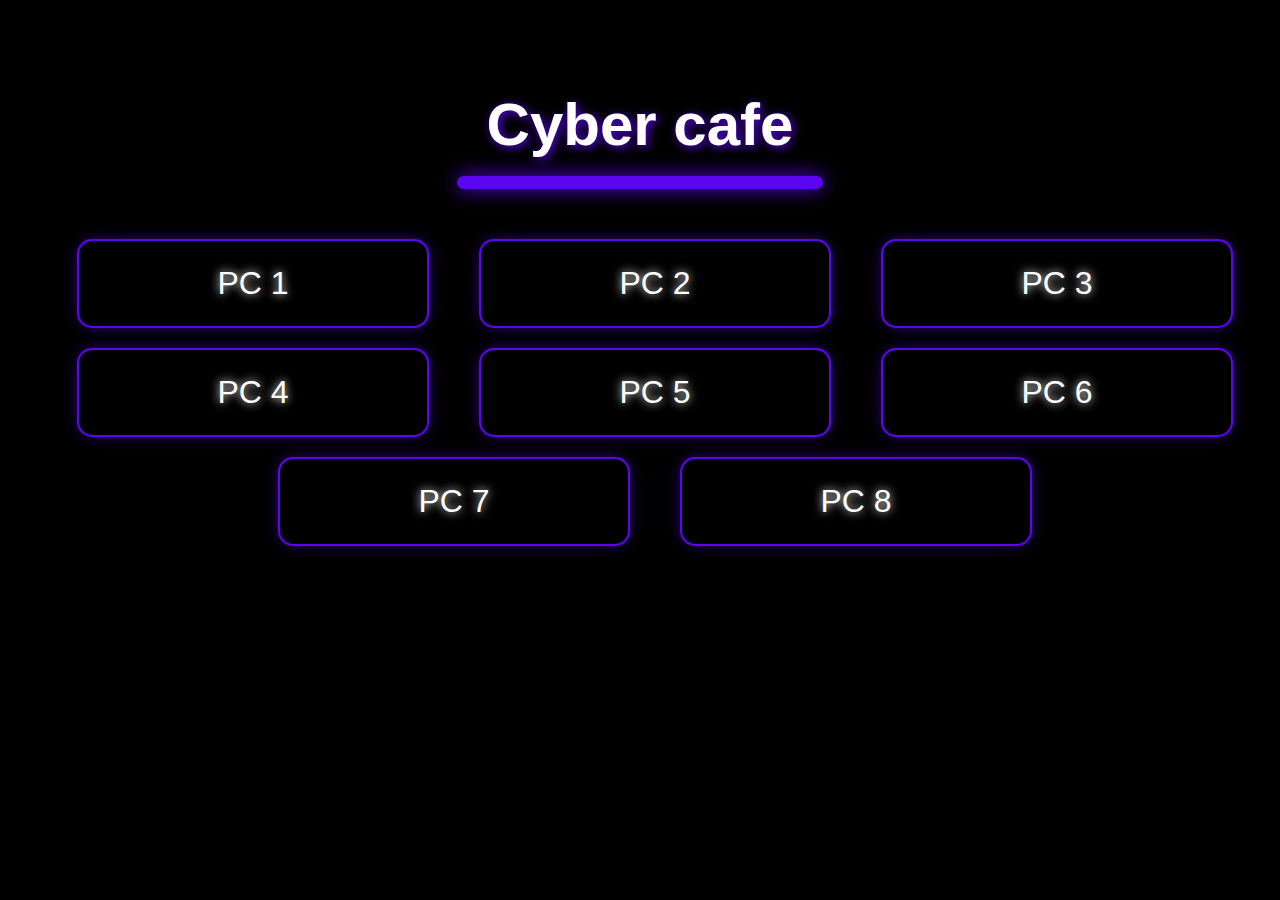
<file: Mon DashBoard/index.html>
<!DOCTYPE html>
<html lang="en">
<head>
    <meta charset="UTF-8">
    <meta name="viewport" content="width=device-width, initial-scale=1.0">
    <title>cyber cafe</title>
    <link rel="stylesheet" href="style.css">
    <script src="index.js" type="module" defer></script>
</head>
<body>
    <h1>Cyber cafe</h1>
    
    <div class="content">
        <div class="pc" id="1">PC 1</div>
        <div class="pc" id="2">PC 2</div>
        <div class="pc" id="3">PC 3</div>
        <div class="pc" id="4">PC 4</div>
        <div class="pc" id="5">PC 5</div>
        <div class="pc" id="6">PC 6</div>
        <div class="pc" id="7">PC 7</div>
        <div class="pc" id="8">PC 8</div>
    </div>
    
</body>
</html>
</file>
<file: Mon DashBoard/style.css>
.pc, .return {
    user-select: none;
}

body {
    font-family: Arial, sans-serif;
    background-color: #000001;
    margin: 0;
    padding: 20px;
    color: #ffffff;
    display: flex;
    flex-direction: column;
    align-items: center;
}
h1 {
    color: #FFF;
    text-shadow: 2px 2px 10px #5c05f1;
    padding: 30px;
    font-size: 60px;
    border-radius: 20px;
    position: relative;
}
h1::after {
    content: '';
    position: absolute;
    bottom: 0;
    left: 0;
    width: 100%;
    height: 10%;
    background-color: #5c05f1;
    border-radius: 20px;
    box-shadow: 0 0 20px #5c05f1;
    animation: glow 2s infinite alternate;
}
@keyframes glow {
    from {
        box-shadow: 0 0 10px #5c05f1;
    }
    to {
        box-shadow: 0 0 30px #5c05f1;
    }
}
.content{
    display: flex;
    flex-wrap: wrap;
    justify-content: center;
}
.pc {
    margin: 10px;
    margin-left: 40px;
    padding: 1.5rem;
    border: 2px solid #5c05f1;
    width: 300px;
    border-radius: 15px;
    height: auto;
    text-align: center;
    cursor: pointer;
    font-size: 2rem;
    text-shadow: #FFF 0px 0px 10px;
    position: relative;
    overflow: visible;
}
.pc::before {
    content: "";
    position: absolute;
    inset: 0;
    border-radius: inherit;
    box-shadow: 0 0 15px #5c05f1;
    opacity: 0.6;
    z-index: -1;
    transition: opacity .3s ease, transform .3s ease;
    
}

.pc:hover::before {
    opacity: 1;
    transform: scale(1.1);
}


.pccontent {
    padding-top: 10px;
    padding-right: 10px;
    display: grid;
    grid-template-columns: 1fr 1fr 1fr;
    grid-template-rows: 1fr 1fr;
    width: 80%;
    height: 60%;
    border: none;
    margin: auto;

}
.pccontent > div  {
    margin: 20px;
    padding-right: 10px;
    border: 2px solid #5c05f1;
    border-radius: 10px;
    text-align: center;
    font-size: large;
    text-shadow: #FFF 0px 0px 5px;
   
}
.termo {
    grid-column: 3;
    grid-row-start: 1;
    grid-row-end: 3;
}

.pc_id {
    
    grid-column: 1 / span 2;
    grid-row-start: 1;
    grid-row-end: 3;
}
.thermometer-container {
    width: 12vw;             
    max-width: 80px;         
    min-width: 40px;          
    aspect-ratio: 1 / 4;      
    display: flex;
    flex-direction: column;
    align-items: center;
    justify-content: center;
    margin: 0 auto;
    padding-left: 5px;
    padding-top:45%;
    height: 60%;
}

.thermometer-body {
    width: 40%;              
    height: 70%;              
    background-color: #eee;
    border: 2px solid #5c05f1;
    border-radius: 15px;
    overflow: hidden;
    display: flex;
    flex-direction: column-reverse;
    align-items: center;
}
.thermometer-fluid {
    width: 100%;
    height: 0%;
    background: linear-gradient(#0f0, #ff0, #f00);
    transition: height 1s ease-in-out;
}

.thermometer-value {
    margin-top: auto;
    font-size: clamp(2rem, 2vw, 10rem); 
    font-weight: bold;
}


.return{
    cursor: pointer;
    width : 100px;
    height: 100px;
    position: absolute;
    top: 0;
    left: 0;
    border: solid #5c05f1;
    display: flex;
    flex-direction: column;
    justify-content: center;
    align-items: center;
    margin: 5px;
    border-radius: 15px;
    transition: 0.5s ease-in-out;
}
.return:hover{
    box-shadow:#5c05f1 0 0 50px;
    background-image: linear-gradient(blue,purple);
    font-size: x-large;

}
h2 {
    color: #FFF;
    text-shadow: 2px 2px 10px #5c05f1;
    font-size: 30px;
    margin-bottom: 10px;
}
span {
    color: #FFF;
    text-shadow: 2px 2px 10px #5c05f1;
    font-size: 25px;
    margin-bottom: 10px;
    
    margin-top: 0px;
}
</file>
